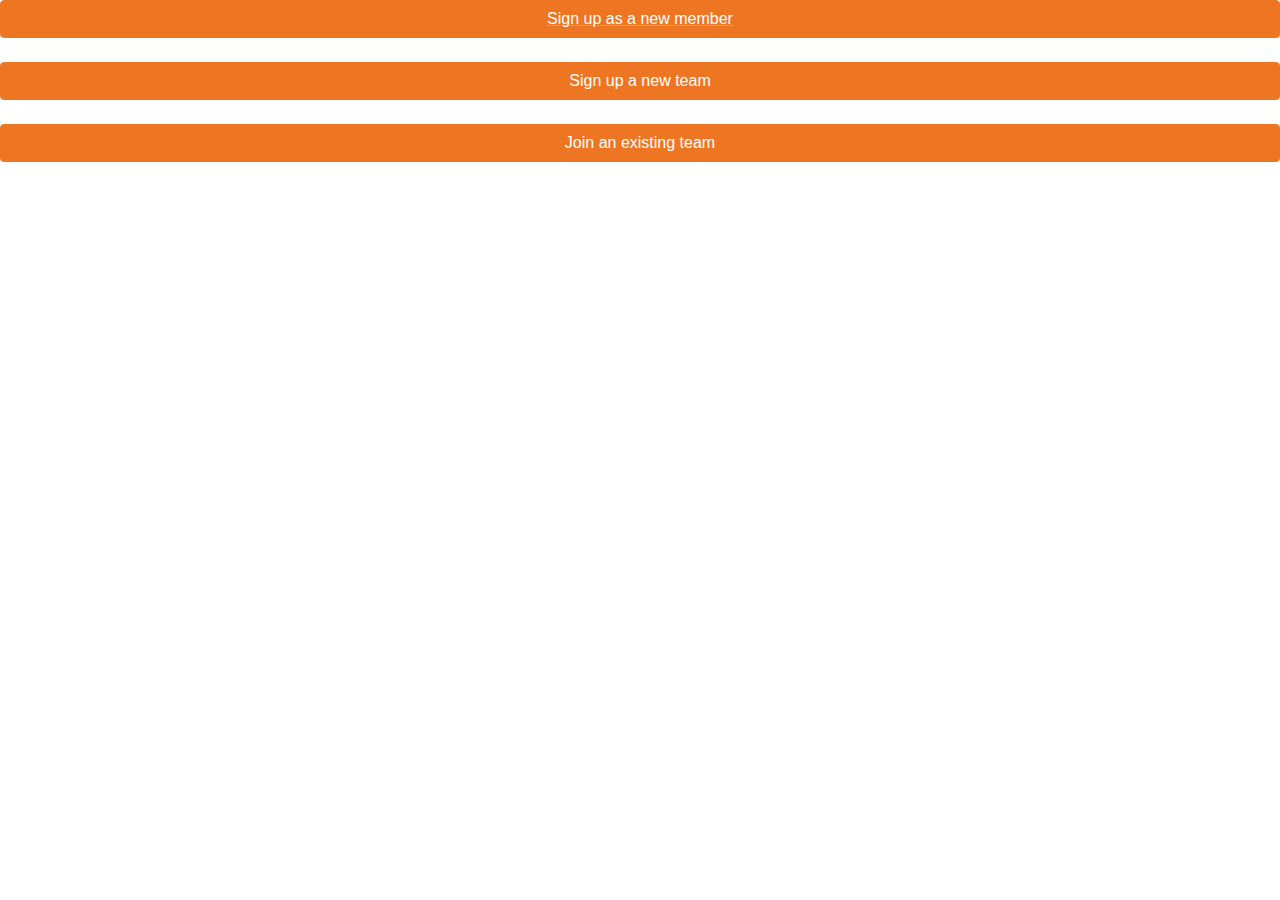
<file: templates/main.html>
<!DOCTYPE html>
<html lang='en'>
    <head>
        <meta charset="utf-8" />
        <title>Hokie Sports - Intramural</title>
        <link href="../static/bootstrap.min.css" rel='stylesheet'>
    </head>
    <body>
        <div class='site-wrapper'>
            <a href='/newMember'>
                <button class='btn btn-primary btn-block'>Sign up as a new member</button>
            </a>
            <br/>
            <a href='/newTeam'>
                <button class='btn btn-primary btn-block'>Sign up a new team</button>
            </a>
            <br>
            <a href='/joinTeam'>
                <button class='btn btn-primary btn-block'>Join an existing team</button>
            </a>
        </div>
    </body>
</html>
</file>
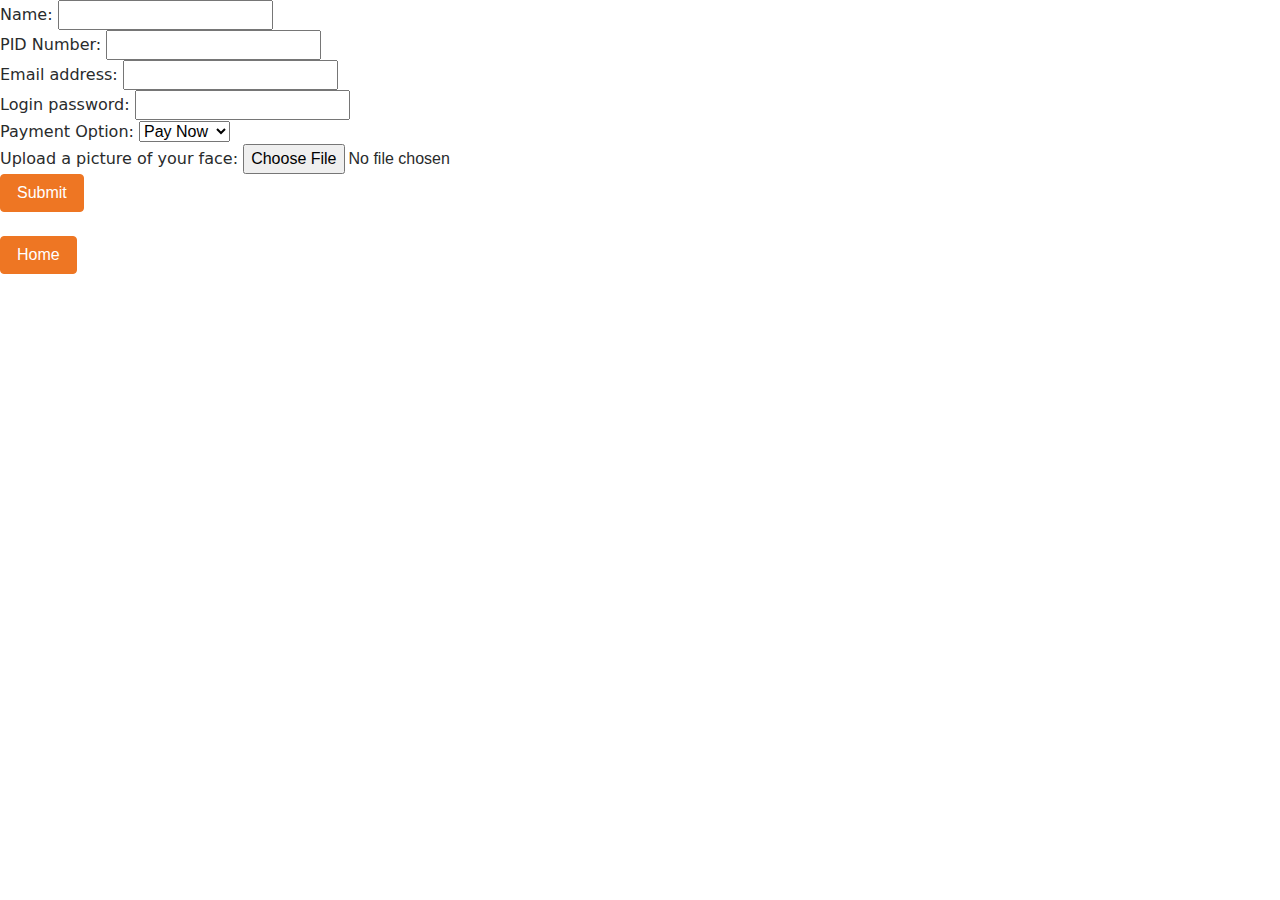
<file: templates/newMember.html>
<!DOCTYPE html>
<html lang='en'>
    <head>
        <meta charset="utf-8" />
        <title>Hokie Sport - New Intramural Player</title>
        <link href="/static/bootstrap.min.css" rel='stylesheet'>
    </head>
    <body>
        <form action='/handleNewMemberData' method='post' enctype="multipart/form-data">
            Name: <input type='text' name='playerName'><br>
            PID Number: <input type='text' name='pidNumber'><br>
            Email address: <input type='text' name='email'><br>
            Login password: <input type='text' name='password'><br>
            Payment Option: <select name='payment'>
                <option value='payNow'>Pay Now</option>
                <option value='payLater'>Pay Later</option>
            </select><br>
            Upload a picture of your face: <input type='file' name='myPhoto'><br>
            <input class='btn btn-primary' type='submit' value='Submit'>
        </form><br>
        <a href='/'>
            <button class='btn btn-primary'>Home</button>
        </a>
    </body>
</html>
</file>
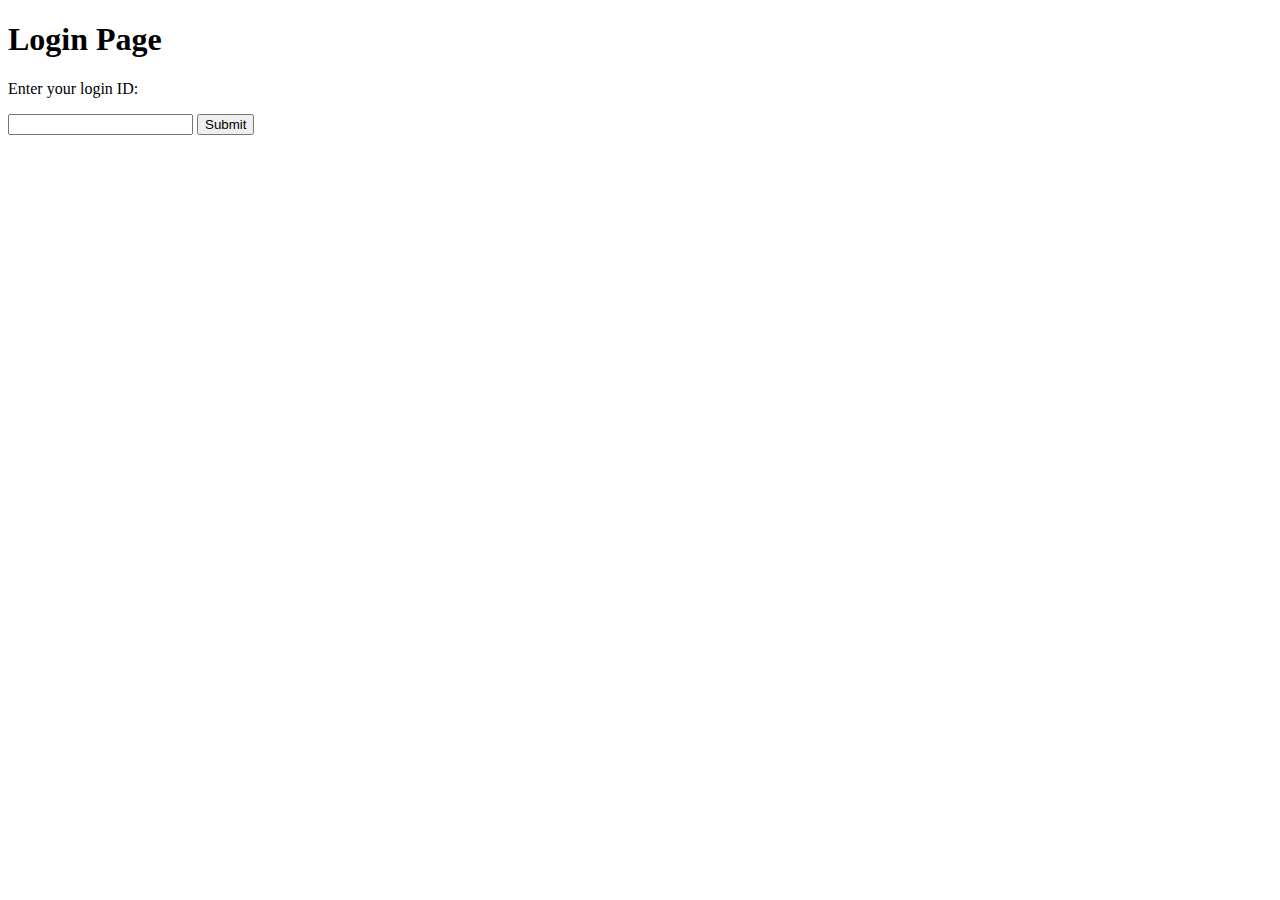
<file: sam_testing/templates/test_v1.html>
<!DOCTYPE html>
<html>
<body>

    <h1>Login Page</h1>
    <p>Enter your login ID:</p>
    <input name="id">
    <button name="submit" type="button" method="post">Submit</button>

</body>
</html>
</file>
